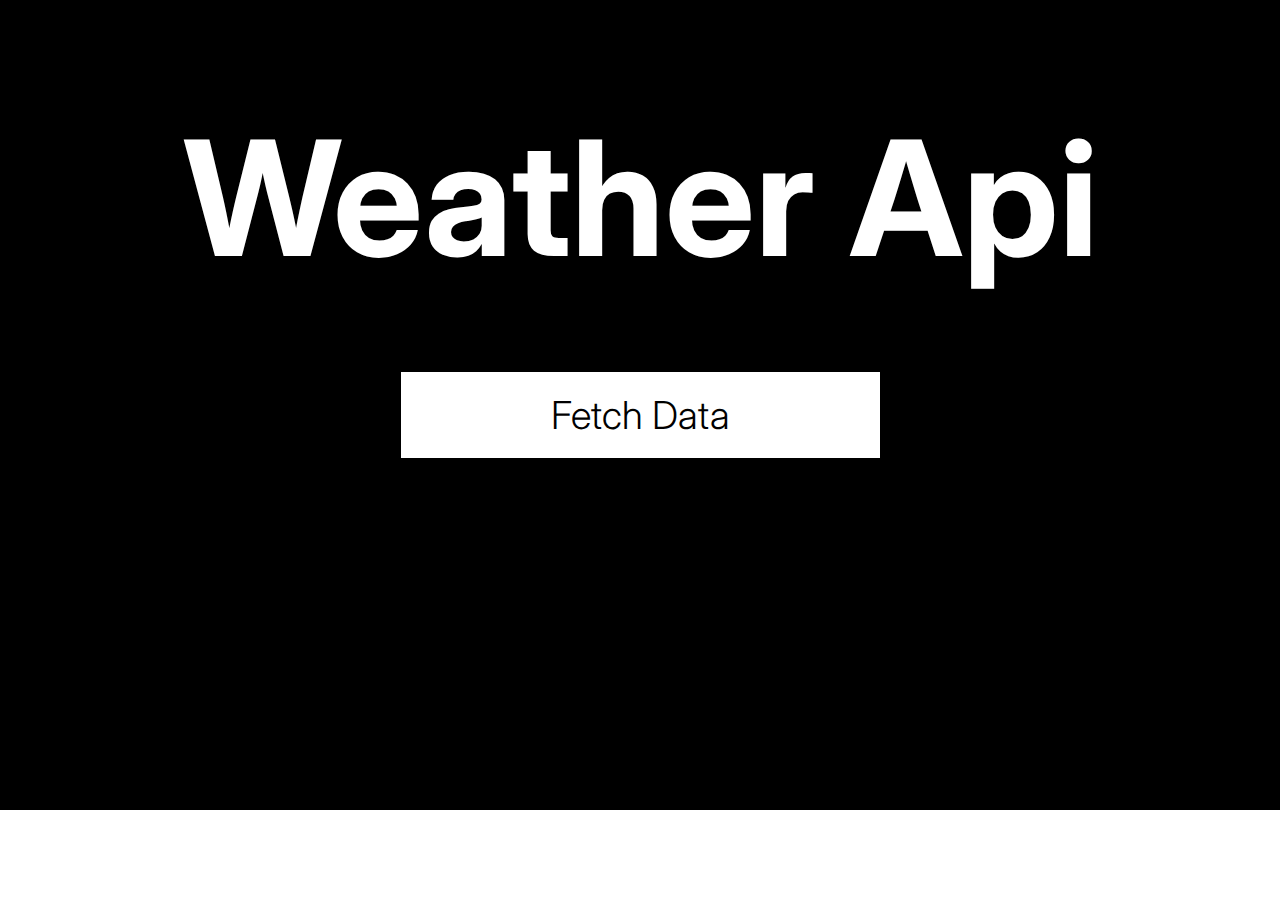
<file: index.html>
<!DOCTYPE html>
<html lang="en">
  <head>
    <meta charset="UTF-8" />
    <meta http-equiv="X-UA-Compatible" content="IE=edge" />
    <meta name="viewport" content="width=device-width, initial-scale=1.0" />
    <link rel="stylesheet" href="style.css" />
    <script src="./api.js" defer></script>
    <title>Geological API</title>
  </head>
  <body>
    <section class="">
      <div class="box">
        <h1 class="fw700 m101">Weather Api</h1>
        <a href="./nextPage.html" id="btn" class="fw300" target="_blank">Fetch Data</a>
    </section>
  </body>
</html>
</file>
<file: style.css>
@import url("https://fonts.googleapis.com/css2?family=Inter:wght@300;400;500;600;700;800&display=swap");
* {
  margin: 0;
  padding: 0;
  box-sizing: border-box;
}
body {
  font-family: "Inter", sans-serif;
  font-size: 62.5%;
}

/* ####################  Utility Classes  #################### */

.fw700 {
  font-style: normal;
  font-weight: 700;
  font-size: 10rem;
}

.fw300 {
  font-style: normal;
  font-weight: 300;
  font-size: 2.4rem;
  /* line-height: 2.9rem; */
}
.m101 {
  margin-top: 101px;
  margin-bottom: 57px;
  text-align: center;
}

/* ---------------------------------------------------------------------------------------------- */

/* **************************************************************** */
/* Landing Page */
/* **************************************************************** */

.box {
  display: flex;
  /* justify-content: center; */
  flex-direction: column;
  align-items: center;
  /* text-align: center; */
  background-color: black;
  color: white;
  height: 90vh;
  /* max-width: 80%; */
}
a {
  text-decoration: none;
  color: #000;
}
#btn {
  margin: 20px 0;
  padding: 20px 150px;
  background-color: #fff;
}

/* ---------------------------------------------------------------------------------------------- */
/* **************************************************************** */
/* Next Page */
/* **************************************************************** */

/* ####################  Main  #################### */
.header {
  min-height: 170vh;
  width: 100%;
}
.main {
  position: absolute;
  background-color: black;
  color: white;
  width: 100%;
  height: 170vh;
}

.output p {
  display: inline;
  padding: 0px 10vmin 0px 0px;
  justify-content: space-between;
  width: 100%;
  font-size: 25px;
  color: white;
}

.input {
  display: flex;
  justify-content: space-evenly;
  flex-wrap: wrap;
}

#map {
  border: 2px solid red;
  width: 80%;
  height: 50%;
  margin: 80px auto;
}
/* #################### Weather Data  #################### */

.data {
  height: 100%;
}
.data h1 {
  margin-top: 104px;
  margin-left: 62px;
}
.api-data {
  border: 2px solid #000000;
  margin: 35px 81px 78px 62px;
  padding: 55px;
  font-weight: 400;
  font-size: 50px;
  line-height: 61px;
  min-width: 70%;
}
</file>
